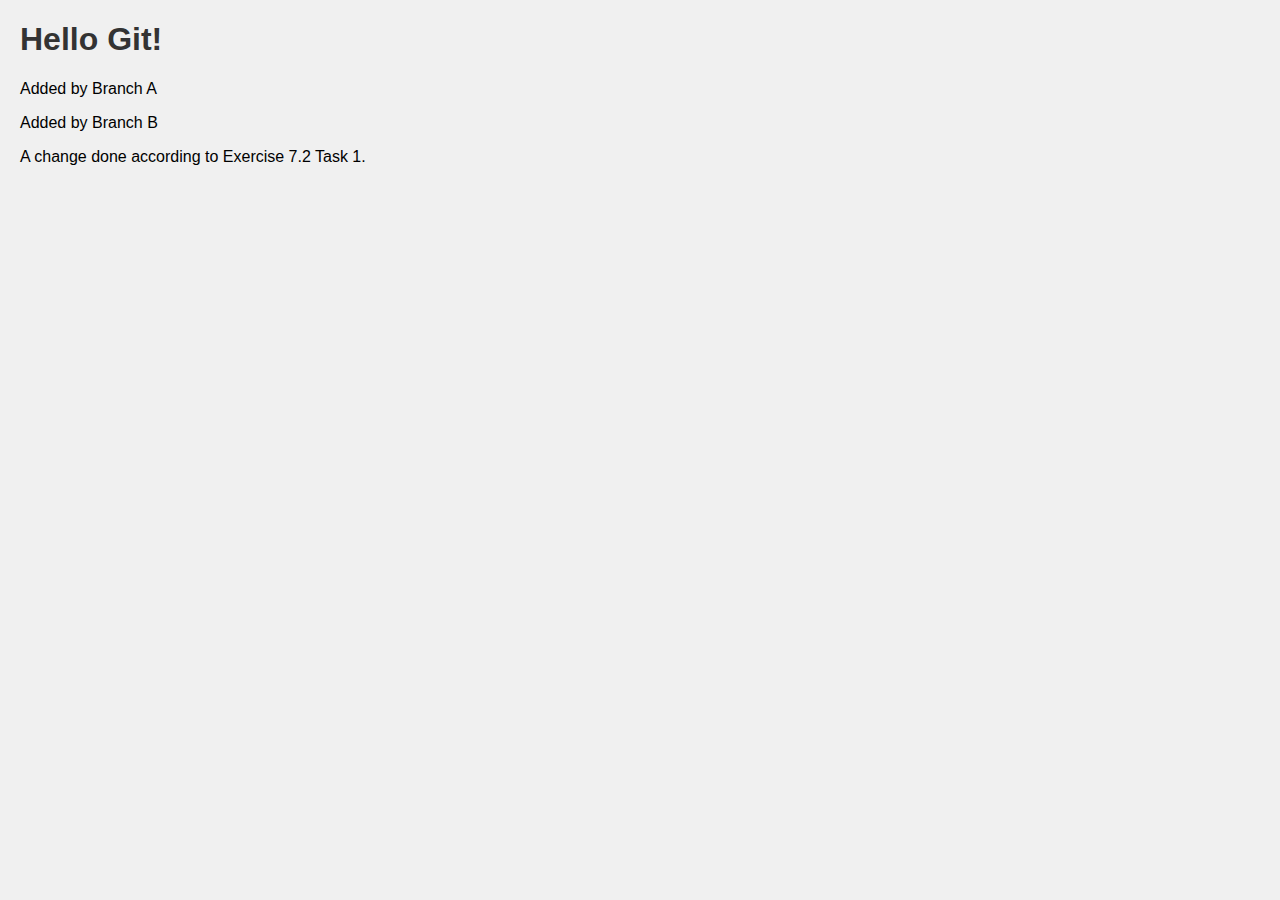
<file: index.html>
<!DOCTYPE html>
<html>
  <head>
    <title>My First Page</title>
    <link rel="stylesheet" href="style.css"/>
  </head>
  <body>
    <h1>Hello Git!</h1>

    <p>Added by Branch A</p>
    <p>Added by Branch B</p>
    <p>A change done according to Exercise 7.2 Task 1.</p>
  </body>
  
</html>
</file>
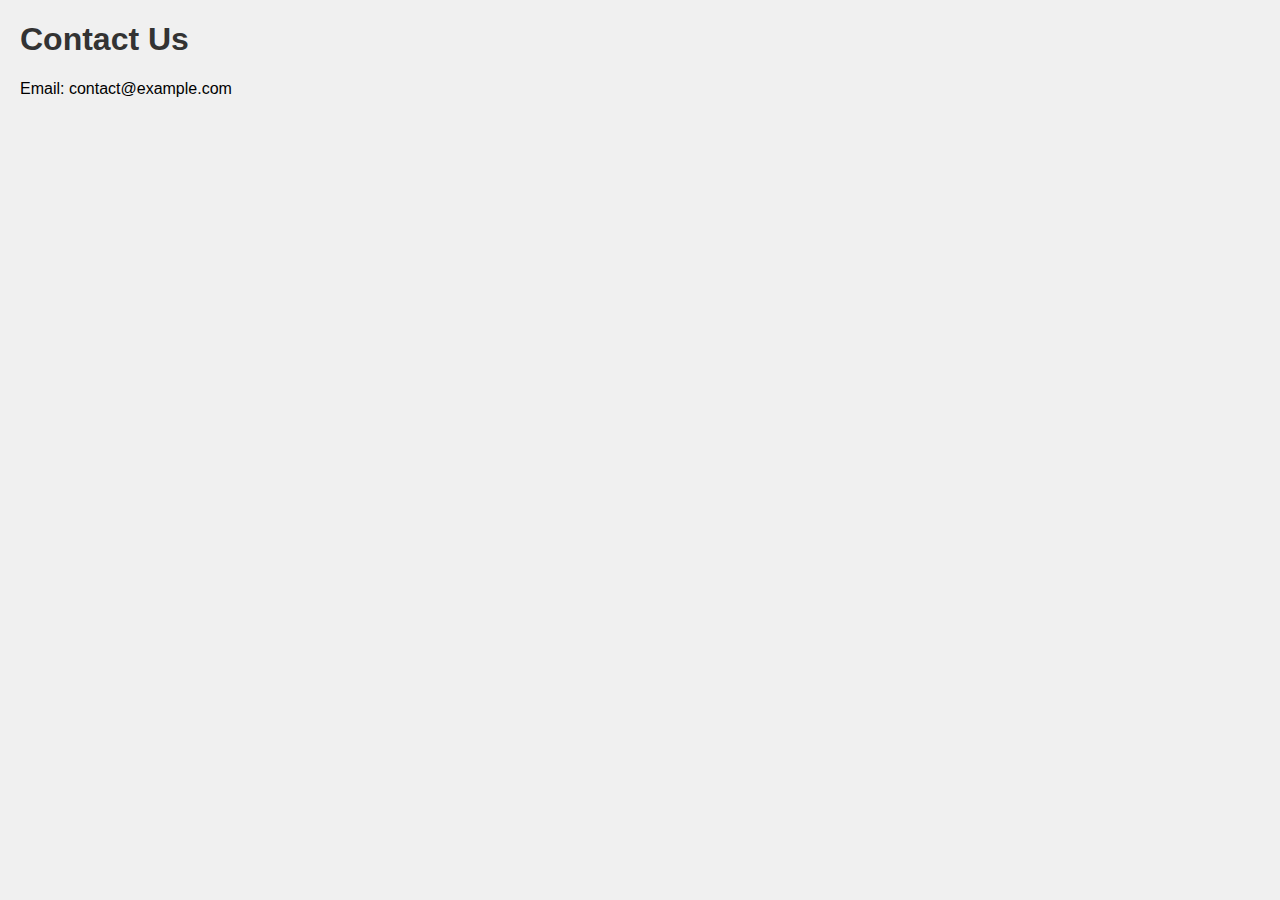
<file: contact.html>
<!DOCTYPE html>
<html>
  <head>
    <title>Contact Us</title>
    <link rel="stylesheet" href="style.css"/>
  </head>
  <body>
    <h1>Contact Us</h1>
    <p>Email: contact@example.com</p>
  </body>
</html>
</file>
<file: style.css>
body{
  font-family: Arial, sans-serif;
  margin: 20px;
  background-color:  #f0f0f0;
}

h1{
  color: #333;
}
</file>
